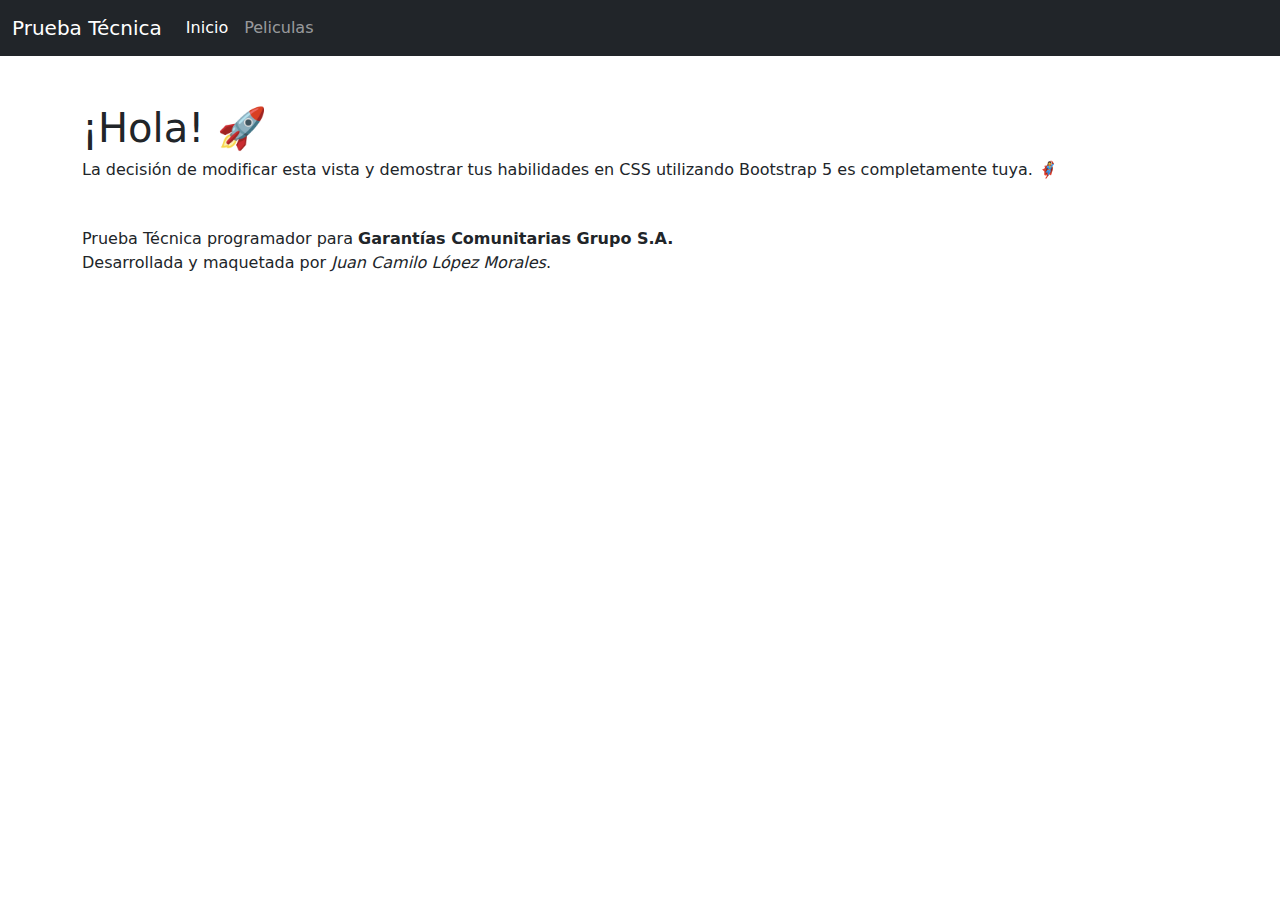
<file: web/index.html>
<!DOCTYPE html>
<html lang="es" ng-app="StartModule" ng-controller="StartController as startController">

<head>
    <meta charset="UTF-8">
    <meta http-equiv="X-UA-Compatible" content="IE=edge">
    <meta name="viewport" content="width=device-width, initial-scale=1.0">

    <title>Prueba Técnica - AngularJS</title>

    <!-- AngularJS library -->
    <script src="./js/core/angularjs.min.js"></script>
    <script src="./js/core/angularjs-route.min.js"></script>    

    <script src="./js/app/app.js"></script>
    <script src="./js/app/config.js"></script>

    <!-- AngularJS :: Controllers -->
    <script src="./js/app/inicio.js"></script>
    <script src="./js/app/peliculas.js"></script>

    <!-- Bootstrap CSS :: Files -->
    <link rel="stylesheet" href="./css/bootstrap.min.css">

</head>

<body>
    <!-- Start:: AngularJS - Shared Component -->
    <div ng-include="navbarComponent"></div>
    <!-- End:: AngularJS - Shared Component -->

    <div class="container mx-auto mt-5">
        <div ng-view></div>
    </div>

    <!-- Bootstrap JS :: Files -->
    <script src="./js/bootstrap.min.js"></script>
</body>

</html>
</file>
